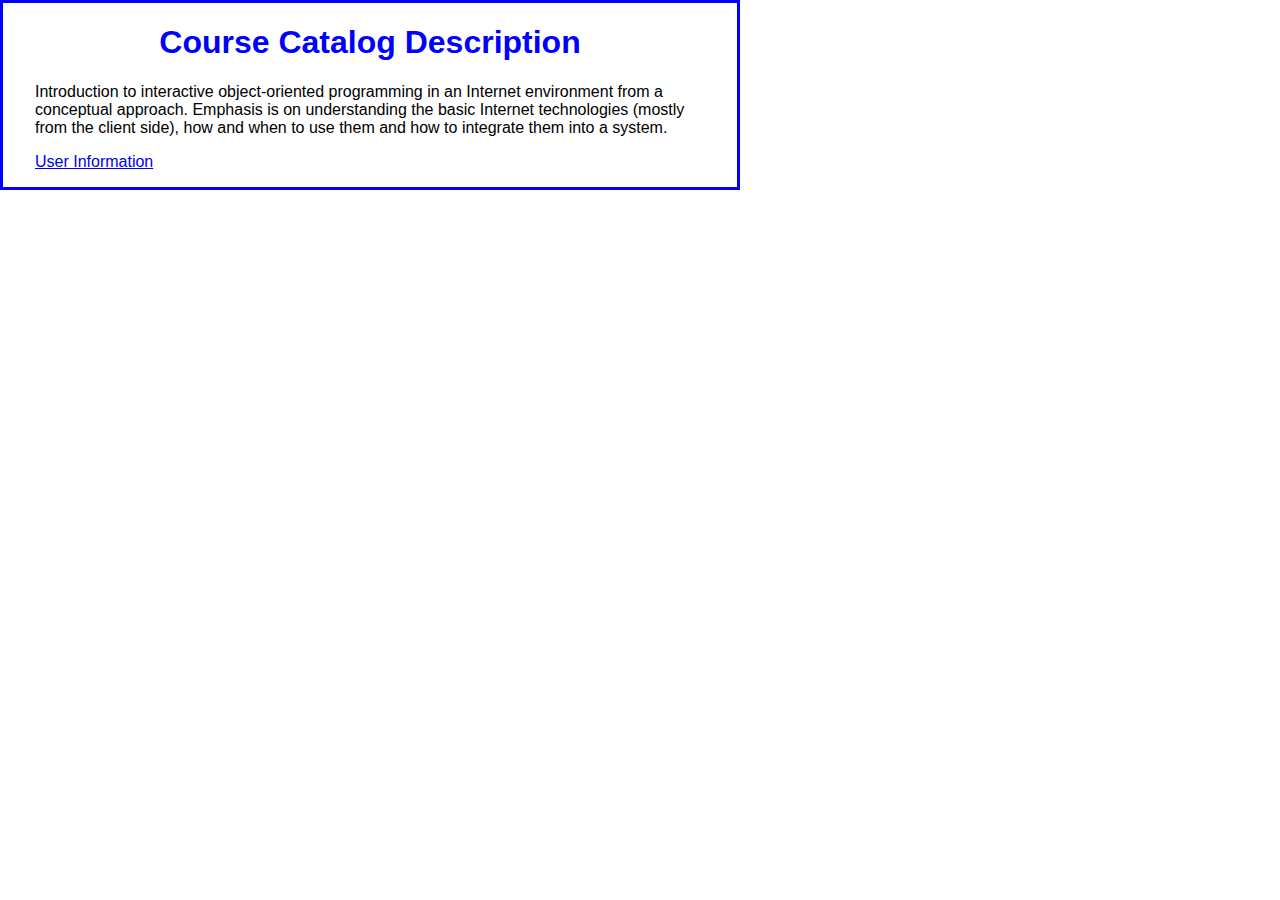
<file: Lab01/index.html>
<!DOCTYPE html>

<html lang="en" xmlns="http://www.w3.org/1999/xhtml">
<head>
	<meta charset="utf-8" />
	<link rel="stylesheet" href="styles.css" />
	<title>Welcome to IT 2320 � Interactive Internet Programming </title>
</head>
<body>
	<main>
		<h1 class="header">Course Catalog Description</h1>
		
			  <p id="para1">Introduction to interactive object-oriented programming in an Internet environment from a
			  conceptual approach. Emphasis is on understanding the basic Internet technologies (mostly
			  from the client side), how and when to use them and how to integrate them into a system.</p>
		<a href="userinfo.html">User Information</a>
	</main>

</body>
</html>
</file>
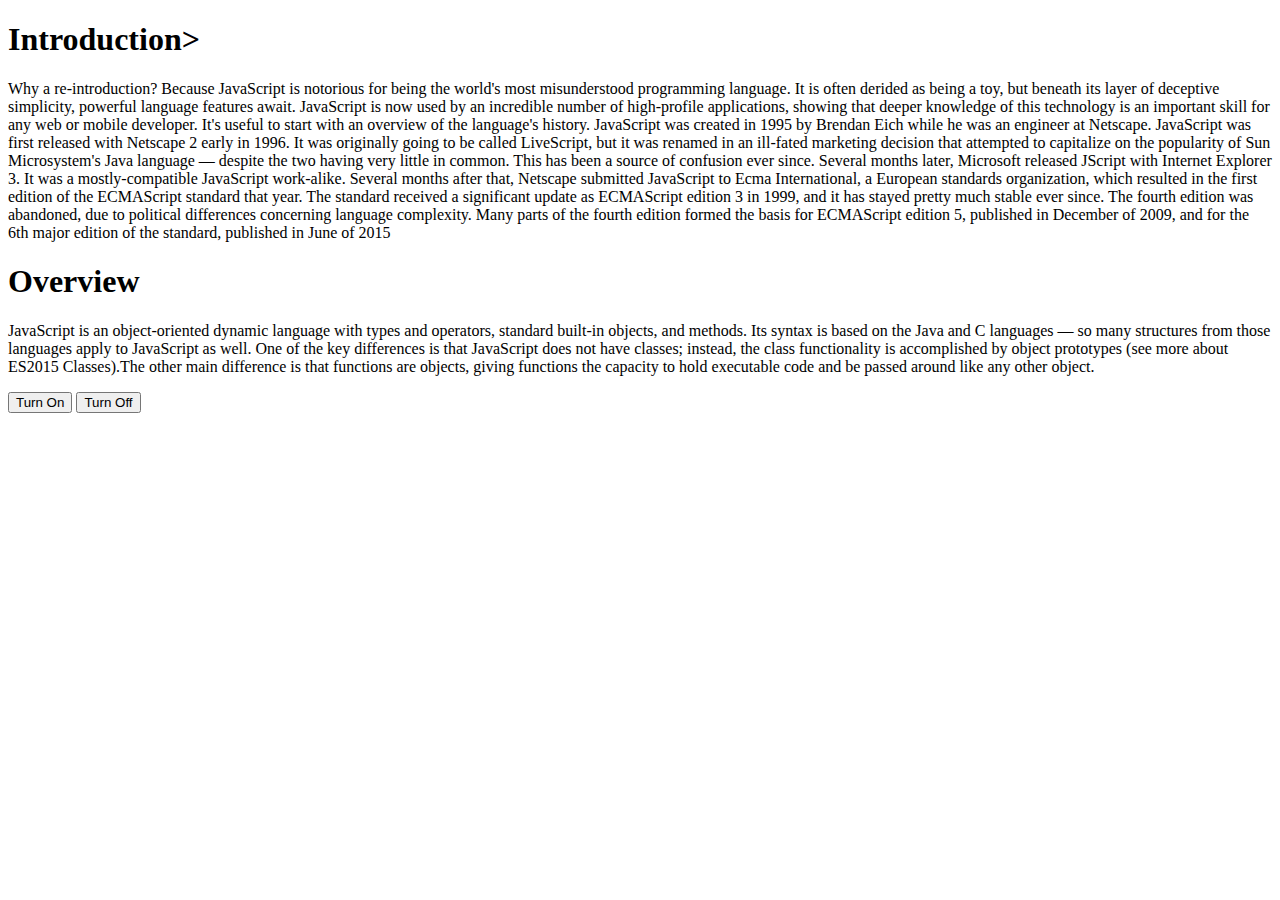
<file: HTMLPage1.html>
﻿<!DOCTYPE html>

<html lang="en" xmlns="http://www.w3.org/1999/xhtml">
<head>
	<style>
         .highlight { background-color: yellow; }
    </style>
	<script>
		var $ = function () 
		  { return document.getElementById(id);  } 

		var highlightParagraph = function()
		{
			var h1 = this;
			var paragraphs = h1.nextElementSibling;
			paragraphs = document.getElementsByTagName("p"); 
			for (i = 0; i < p.length; i++) 
			{
			paragraphs[i].setAttribute("class", "highlight");
			}
		}
		
		var changeParagraphRed = function () 
		{ 
		  var paragraphs = document.getElementsByTagName("p"); 

			for (i = 0; i < paragraphs.length; i++) 
			{
			paragraphs[i].setAttribute("style", "color:red");
			}
		} 

		var changeParagraphBack = function () 
		{ 
		  var paragraphs = document.getElementsByTagName("p"); 

			for (i = 0; i < paragraphs.length; i++) 
			{
			paragraphs[i].removeAttribute("style", "color:red");
			}
		} 

		var changeHeaderBackground = function () 
		{ 
		  var headers = document.getElementsByTagName("h1"); 

			for (i = 0; i < headers.length; i++) 
			{
			headers[i].setAttribute("class", "highlight");
			}
		}

		window.onload = function () 
		{
			$("changeColor").onclick = changeParagraphRed, changeHeaderBackground;
			$("changeBack").onclick = changeParagraphBack;
			
			var get = $("get");
			var h1Elements = get.getElementsByTagName("h1");
			for(var i = 0; i<h1Elements.length; i++){
			h1Elements[i].onclick = highlight;}
			h1Elements[0].firstChild.focus();
		}

		
		// Step 1 - when a user clicks on a header, change the class attribute of the
		// next element to .highlight window.onload = function () 
		//{ // assign functions to events for the buttons below. //Here's an example: 
		//$("changeRed").onclick = changeParagraphRed; }
	</script>
    <meta charset="utf-8" />
    <title></title>
</head>
<body>
<h1 onclick="highlightParagraph()">Introduction></h1>
<p>Why a re-introduction? Because JavaScript is notorious for being the world's most misunderstood programming language. It is often derided as being a toy, but beneath its layer of deceptive simplicity, powerful language features await. JavaScript is now used by an incredible number of high-profile applications, showing that deeper knowledge of this technology is an important skill for any web or mobile developer.

It's useful to start with an overview of the language's history. JavaScript was created in 1995 by Brendan Eich while he was an engineer at Netscape. JavaScript was first released with Netscape 2 early in 1996. It was originally going to be called LiveScript, but it was renamed in an ill-fated marketing decision that attempted to capitalize on the popularity of Sun Microsystem's Java language — despite the two having very little in common. This has been a source of confusion ever since.

Several months later, Microsoft released JScript with Internet Explorer 3. It was a mostly-compatible JavaScript work-alike. Several months after that, Netscape submitted JavaScript to Ecma International, a European standards organization, which resulted in the first edition of the ECMAScript standard that year. The standard received a significant update as ECMAScript edition 3 in 1999, and it has stayed pretty much stable ever since. The fourth edition was abandoned, due to political differences concerning language complexity. Many parts of the fourth edition formed the basis for ECMAScript edition 5, published in December of 2009, and for the 6th major edition of the standard, published in June of 2015</p>
<h1>Overview</h1>
<p>
JavaScript is an object-oriented dynamic language with types and operators, standard built-in objects, and methods. Its syntax is based on the Java and C languages — so many structures from those languages apply to JavaScript as well. One of the key differences is that JavaScript does not have classes; instead, the class functionality is accomplished by object prototypes (see more about ES2015 Classes).The other main difference is that functions are objects, giving functions the capacity to hold executable code and be passed around like any other object.</p>
<input type="button"  value="Turn On" onclick="changeParagraphRed()", "changeHeaderBackground()" />
<input type="button"  value="Turn Off" onclick="changeParagraphBack()"  />
</body>
</html>
</file>
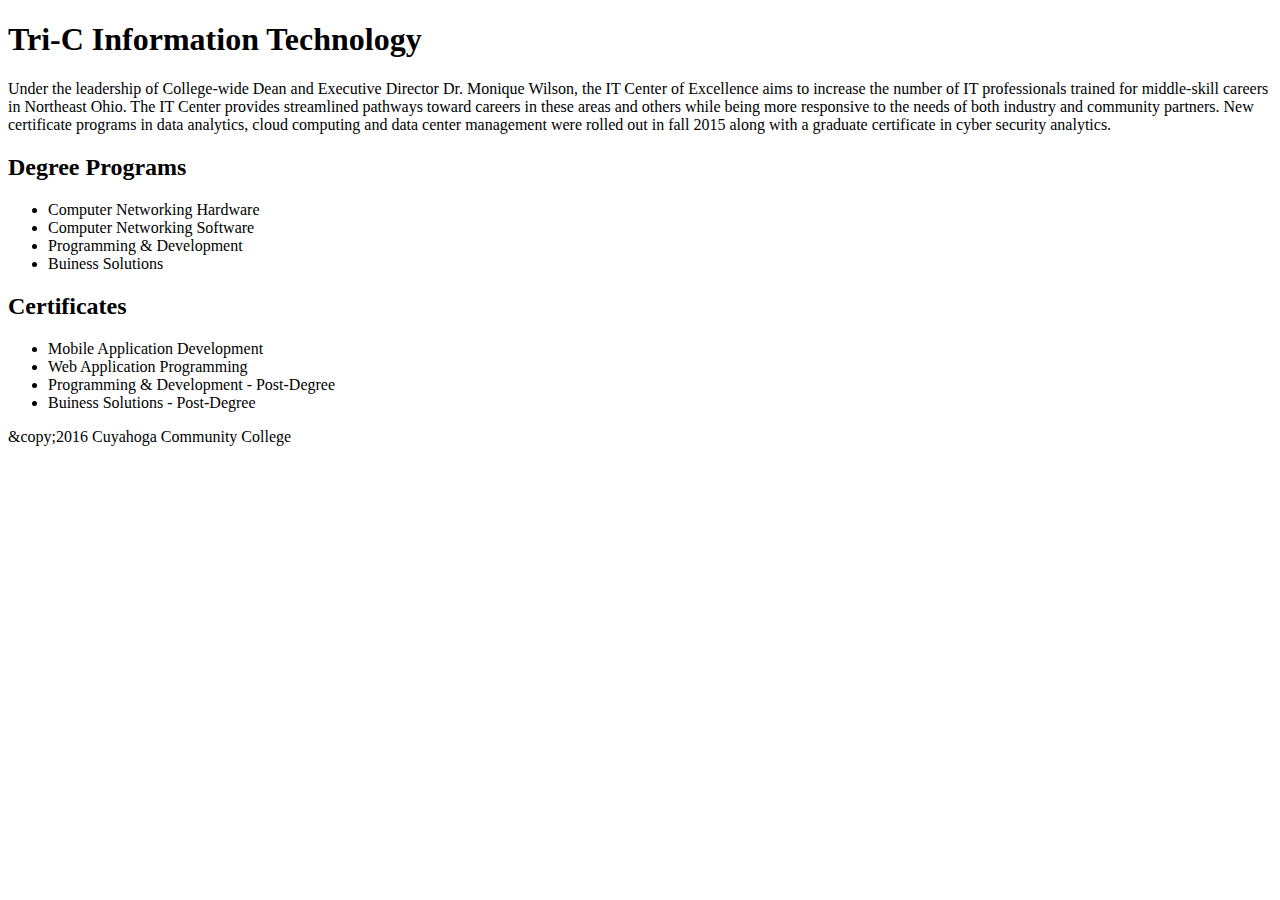
<file: Lab05.html>
﻿<!DOCTYPE html>
<html>
<head>
    <title>Lab 5</title>
	<meta charset="utf-8" />
    <script src="https://ajax.googleapis.com/ajax/libs/jquery/3.2.1/jquery.min.js"></script>
    <script>
        // Modify the following event to use jQuery's (document).ready function.
        $(document).ready(function() {
            // Modify the following line of code to use jQuery's .text() method.
            $("#footer").text("&copy;2016 Cuyahoga Community College");
        // Add a .hover event here.  Within the .hover, call addClass and removeClass to set the class attribute for programs.
        $("li").hover(
			function() {
				$(this).addClass("highlight");
				},
			function() {
				$(this).removeClass("highlight");
				}	
			);
			$("#certificates").click(function() {
				$("#certificateList").hide();
				});
		});
    </script>
    <style>
        .highlight { background-color: gold; }
        li { width:auto; }
    </style>
</head>
<body>
    <h1>Tri-C Information Technology</h1>
    <div class="info">Under the leadership of College-wide Dean and Executive Director Dr. Monique Wilson, the IT Center of Excellence aims to increase the number of IT professionals trained for middle-skill careers in Northeast Ohio.
        The IT Center provides streamlined pathways toward careers in these areas and others while being more responsive to the needs of both industry and community partners. New certificate programs in data analytics, cloud computing and data center management were rolled out in fall 2015 along with a graduate certificate in cyber security analytics. 
    </div>
    <h2>Degree Programs</h2>
    <div>
        <ul>
            <li>Computer Networking Hardware</li>
            <li>Computer Networking Software</li>
            <li>Programming & Development</li>
            <li>Buiness Solutions</li>
        </ul>
    </div>
    <h2 id="certificates">Certificates</h2>
    <div id="certificates">
        <ul id="certificateList">
            <li>Mobile Application Development</li>
            <li>Web Application Programming</li>
            <li>Programming & Development - Post-Degree</li>
            <li>Buiness Solutions - Post-Degree</li>
        </ul>
    </div>
    <!-- Add a form that allows users to enter their email address here -->
    <div id="footer">
        
    </div>
</body>
</html>
</file>
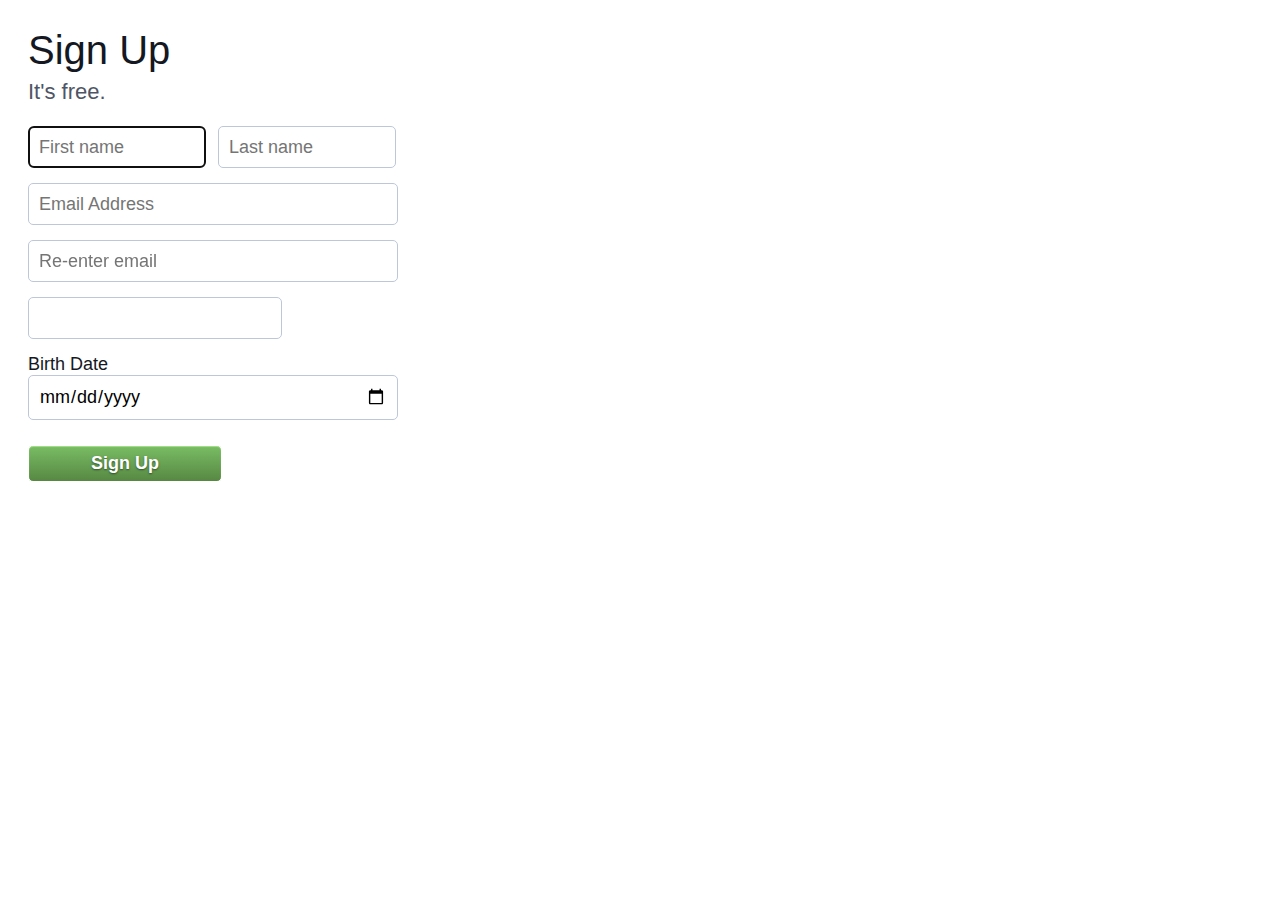
<file: Lab07-HTMLValidate.html>
﻿<!DOCTYPE html>
<html>
<head>
    <link rel="stylesheet" href="Lab07.css">
</head>
<body>
    <form action="https://www.w3schools.com/action_page_post.php" method="post">
        <div class="formLayout">
            <div id="divh1">Sign Up</div>
            <div id="divh2" class="lineLayout">It's free.</div>
            <div class="lineLayout">
                <input type="text" id="firstName" name="firstName" placeholder="First name" class="smallinput" 
                       required pattern="{/^A/} + b]" title="Abdcs"/ required autofocus>&nbsp;&nbsp;
                <input type="text" id="lastName" name="lastName" placeholder="Last name" class="smallinput" required/>
            </div>
            <div class="lineLayout">
                <input type="text" id="emailAddress" title="email address" name="emailAddress" placeholder="Email Address" class="biginput" required/>
            </div>
            <div class="lineLayout">
                <input type="text" id="emailVerify" placeholder="Re-enter email" class="biginput" required/>
            </div>
            <div class="lineLayout">
                <input type="tel" id="phone" name="phone" required
					pattern="\d{3}[\-]\d[3][\-]\d{4}"
					title="Must be 999-999-9999" />
            </div>
            <div class="lineLayout">
                <label for="birthdate">Birth Date</label><br />
                <input type="date" id="birthdate" name="birthdate" placeholder="Birth Date" class="biginput" required/>
            </div>
            <div class="lineLayout">
                <button type="submit">Sign Up</button>
            </div>
        </div>
    </form>
</body>
</html>
</file>
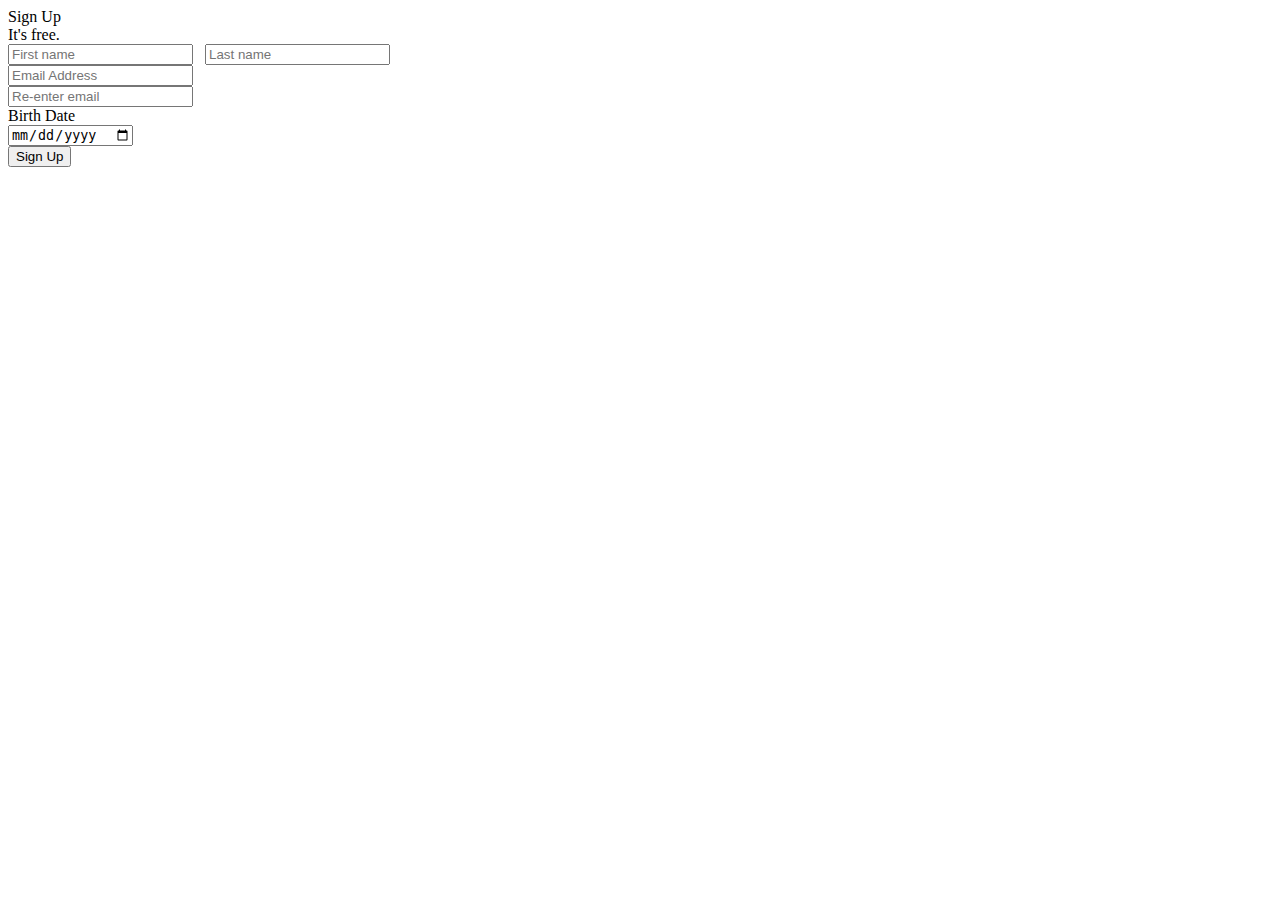
<file: Lab07-jQueryValidate.html>
﻿<!DOCTYPE html>
<html>
<head><style></style>
    <script src="https://ajax.googleapis.com/ajax/libs/jquery/3.2.1/jquery.min.js"></script>
    <script>
        $(document).ready(fucntion(){
            $("#signup").submit(
            function (event) {
                alert('validating form');
                var isValid = true;
                var namePattern = /[a-zA-Z]{3,}/;
                if (document.getElementById("firstName").value == "") {
                    document.getElementById("errorFirstName").innerHTML = "First Name" +
                        "cannot be empty";
                    isValid = false;
                }
                else if (!namePattern.test(document.getElementById("firstName").value)) {
                    document.getElementById("errorFirstName").innerHTML = "First Name must" +
                        "be 3 characters long";
                    isValid = false;
                }
            });
        //return isValid;
            if (!isValid) {
                event.preventDefault();
            }
        }
    });
    </script>
</head>
<body>
    <form action="https://www.w3schools.com/action_page_post.php" method="post">
        <div class="formLayout">
            <div id="divh1">Sign Up</div>
            <div id="divh2" class="lineLayout">It's free.</div>
            <div class="lineLayout">
                <input type="text" id="firstName" name="firstName" placeholder="First name" class="smallinput" />&nbsp;&nbsp;
                <input type="text" id="lastName" name="lastName" placeholder="Last name" class="smallinput" />
            </div>
            <div class="lineLayout">
                <input type="text" id="emailAddress" name="emailAddress" placeholder="Email Address" class="biginput" />
            </div>
            <div class="lineLayout">
                <input type="text" id="emailVerify" placeholder="Re-enter email" class="biginput" />
            </div>
            <div class="lineLayout">
                <label for="birthdate">Birth Date</label><br />
                <input type="date" id="birthdate" name="birthdate" placeholder="Birth Date" class="biginput" />
            </div>
            <div class="lineLayout">
                <button type="submit" id="signup">Sign Up</button>
            </div>
        </div>
    </form>
</body>
</html>
</file>
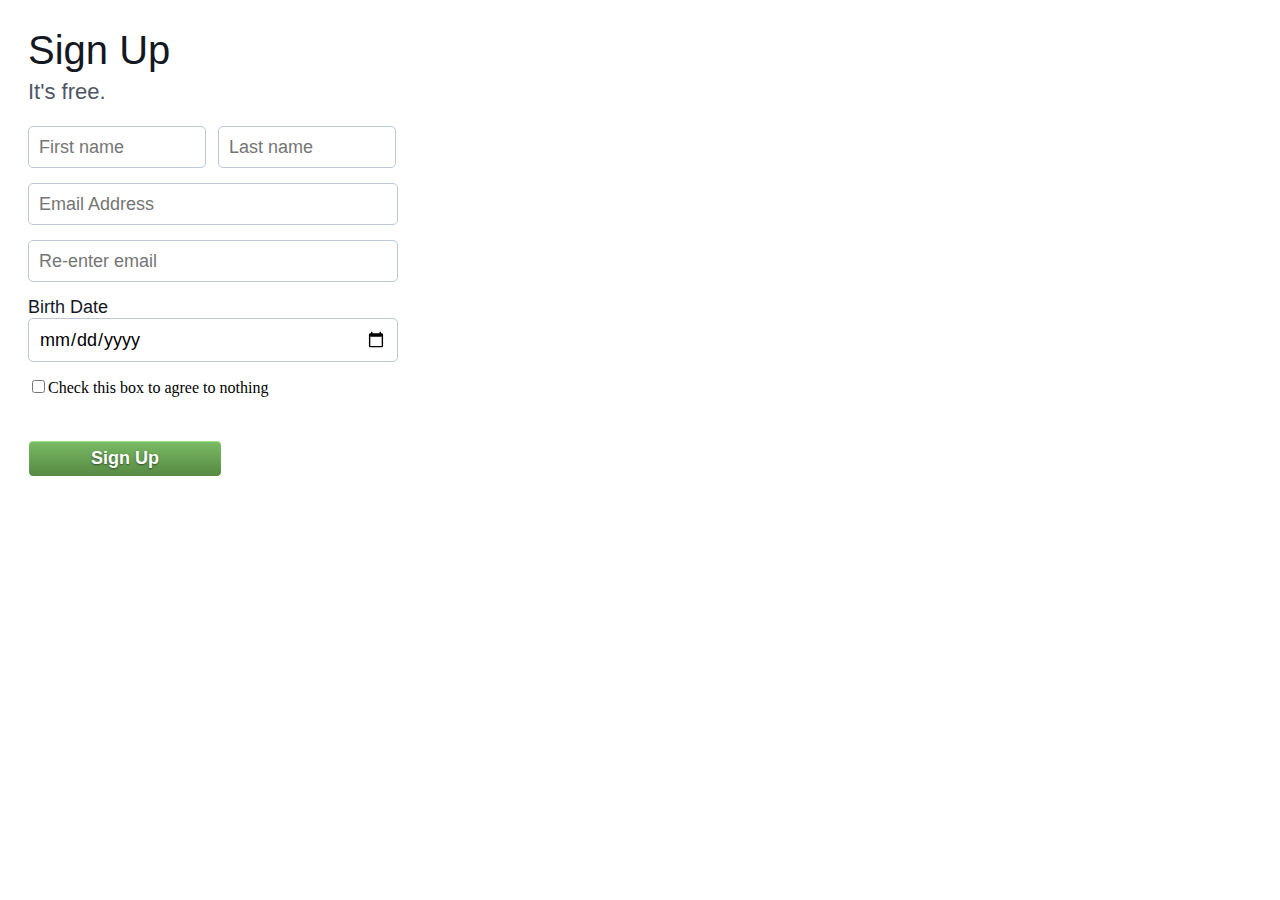
<file: Lab07-JSValidate.html>
﻿<!DOCTYPE html>
<html>
<head>
	<link rel="stylesheet" href="Lab07.css">
    <script src="https://ajax.googleapis.com/ajax/libs/jquery/3.2.1/jquery.min.js"></script>
	<script>
		function validateForm() {
			alert('validating form');
			var checkBox = $("input[name='agree']:checked").value();
			var isValid = true;
			if  (!checkBox.test(document.getElementById("agree").value())) {
				document.getElementById("errorCheckBox").innerHTML = "Check box cannot be empty";
                isValid = false;
			}
			else {		
				return isValid;
			}
			if (document.getElementById("firstName").value == "") {
                document.getElementById("errorFirstName").innerHTML = "First Name" +
                    "cannot be empty";
                isValid = false;
            }
			else {
				return isValid;
			}
		
	}
	</script>

</head>
<body>
    <form action="https://www.w3schools.com/action_page_post.php" 
          method="post" onsubmit="return validateForm()">
        <div class="formLayout">
            <div id="divh1">Sign Up</div>
            <div id="divh2" class="lineLayout">It's free.</div>
            <div class="lineLayout">
                <input type="text" id="firstName" name="firstName" placeholder="First name" class="smallinput" />&nbsp;&nbsp;
                <input type="text" id="lastName" name="lastName" placeholder="Last name" class="smallinput" /> <span id="errorFirstName" class="error">&nbsp;</span>
            </div>
            <div class="lineLayout">
                <input type="text" id="emailAddress" name="emailAddress" placeholder="Email Address" class="biginput" />
            </div>
            <div class="lineLayout">
                <input type="text" id="emailVerify" placeholder="Re-enter email" class="biginput" />
            </div>
            <div class="lineLayout">
                <label for="birthdate">Birth Date</label><br />
                <input type="date" id="birthdate" name="birthdate" placeholder="Birth Date" class="biginput" />
            </div>
			<div class="lineLayout">
				<input type="checkbox" name="agree" value="Agree">Check this box to agree to nothing<br /> <span id="errorCheckBox" class="error">&nbsp;</span>           
            </div>
            <div class="lineLayout">
                <button type="submit" input type="submit" onsubmit="return validateForm()" method="post">Sign Up</button>
            </div>
        </div>
    </form>
</body>
</html>
</file>
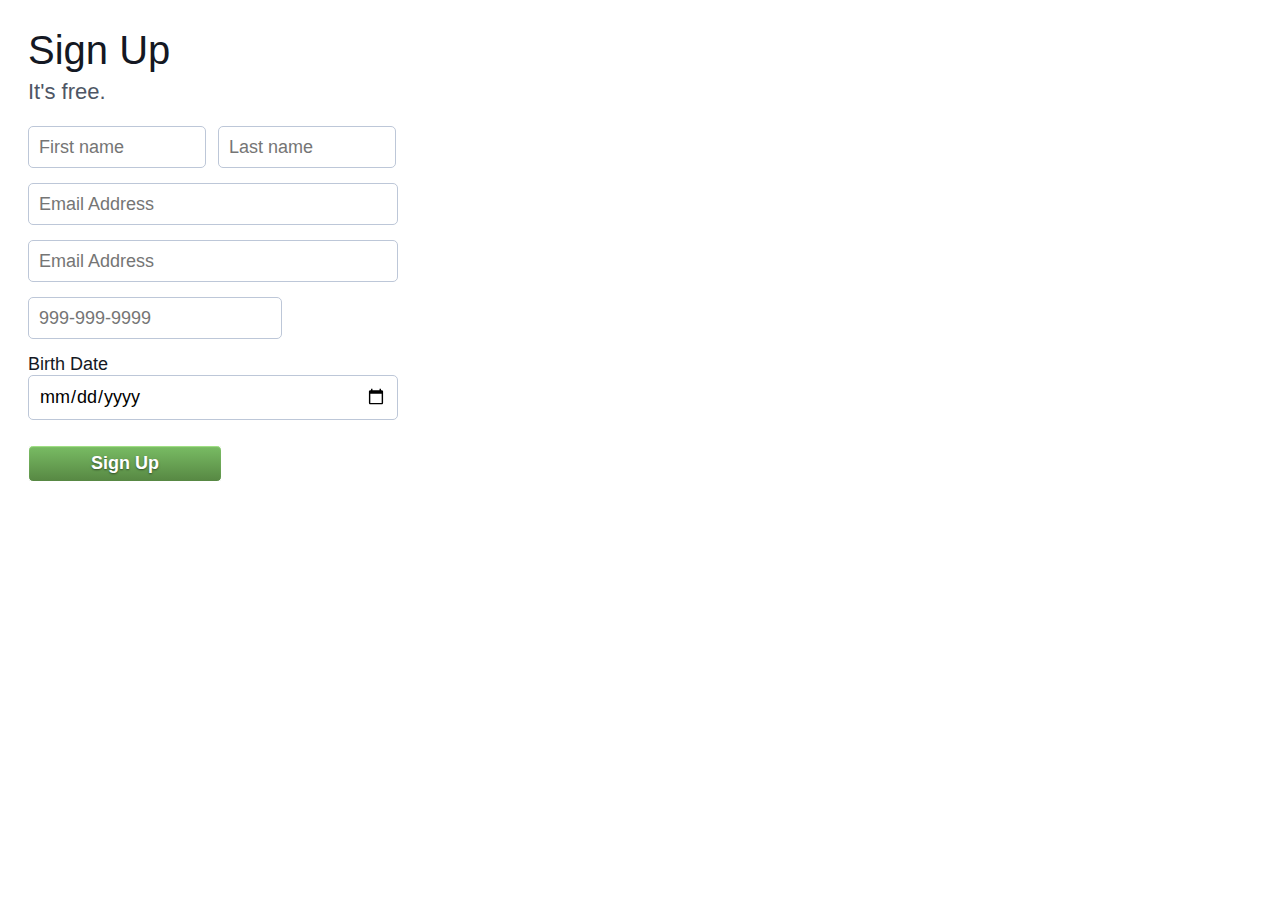
<file: Lab07Validate.html>
﻿<!DOCTYPE html>
<html>
<head>
    <style>
        #divh1 {
            color: #141823;
            font-family: 'Freight Sans Bold', 'lucida grande',tahoma,verdana,arial,sans-serif;
            font-size: 40px;
            font-weight: normal;
            white-space: nowrap;
            margin-bottom: 5px;
        }

        #divh2 {
            color: #4e5665;
            font-family: 'Freight Sans', 'lucida grande',tahoma,verdana,arial,sans-serif;
            font-size: 22px;
            font-weight: normal;
            line-height: 28px;
            margin-bottom: 5px;
        }

        input {
            font-size: 18px;
            padding: 8px 10px;
            border-color: #bdc7d8;
            border-radius: 5px;
            border: 1px solid #bdc7d8;
            font-family: helvetica, arial, sans-serif;
            line-height: 1.34;
            position: relative;
        }

        label {
            font-family: 'Freight Sans Bold', 'lucida grande',tahoma,verdana,arial,sans-serif;
            color: #141823;
            font-size: 18px;
            font-weight: normal;
        }

        .smallinput {
            width: 156px;
        }

        .biginput {
            width: 348px;
        }

        .formLayout {
            text-align: left;
            width: 440px;
            padding: 20px;
        }

        .lineLayout {
            padding-bottom: 15px;
        }

        button {
            background: linear-gradient(#79bc64, #578843);
            text-decoration: none;
            font-family: 'Freight Sans Bold', helvetica, arial, sans-serif !important;
            font-size: 18px;
            font-weight: bold !important;
            text-rendering: optimizelegibility;
            margin-top: 10px;
            margin-bottom: 10px;
            min-width: 194px;
            padding: 7px 20px;
            text-align: center;
            box-shadow: inset 0 1px 1px #a4e388;
            border-color: #3b6e22 #3b6e22 #2c5115;
            border: 1px solid;
            border-radius: 5px;
            color: #fff;
            cursor: pointer;
            position: relative;
            text-shadow: 0 1px 2px rgba(0,0,0,.5);
        }
    </style>
</head>
<body>
    <form action="https://www.w3schools.com/action_page_post.php" method="post">
        <div class="formLayout">
            <div id="divh1">Sign Up</div>
            <div id="divh2" class="lineLayout">It's free.</div>
            <div class="lineLayout">
                <input type="text" id="firstName" name="firstName" placeholder="First name" class="smallinput" />&nbsp;&nbsp;
                <input type="text" id="lastName" name="lastName" placeholder="Last name" class="smallinput" />
            </div>
            <div class="lineLayout">
                <input type="text" id="emailAddress" name="emailAddress" placeholder="Email Address" class="biginput" />
            </div>
            <div class="lineLayout">
                <input type="text" id="emailAddress" name="emailAddress" placeholder="Email Address" class="biginput" />
            </div>
            <div class="lineLayout">
                <input type="tel" id="phone" name="phone" placeholder="999-999-9999" />
            </div>
            <div class="lineLayout">
                <label for="birthdate">Birth Date</label><br />
                <input type="date" id="birthdate" name="birthdate" placeholder="Birth Date" class="biginput" />
            </div>
            <div class="lineLayout">
                <button type="submit">Sign Up</button>
            </div>
        </div>
    </form>
</body>
</html>
</file>
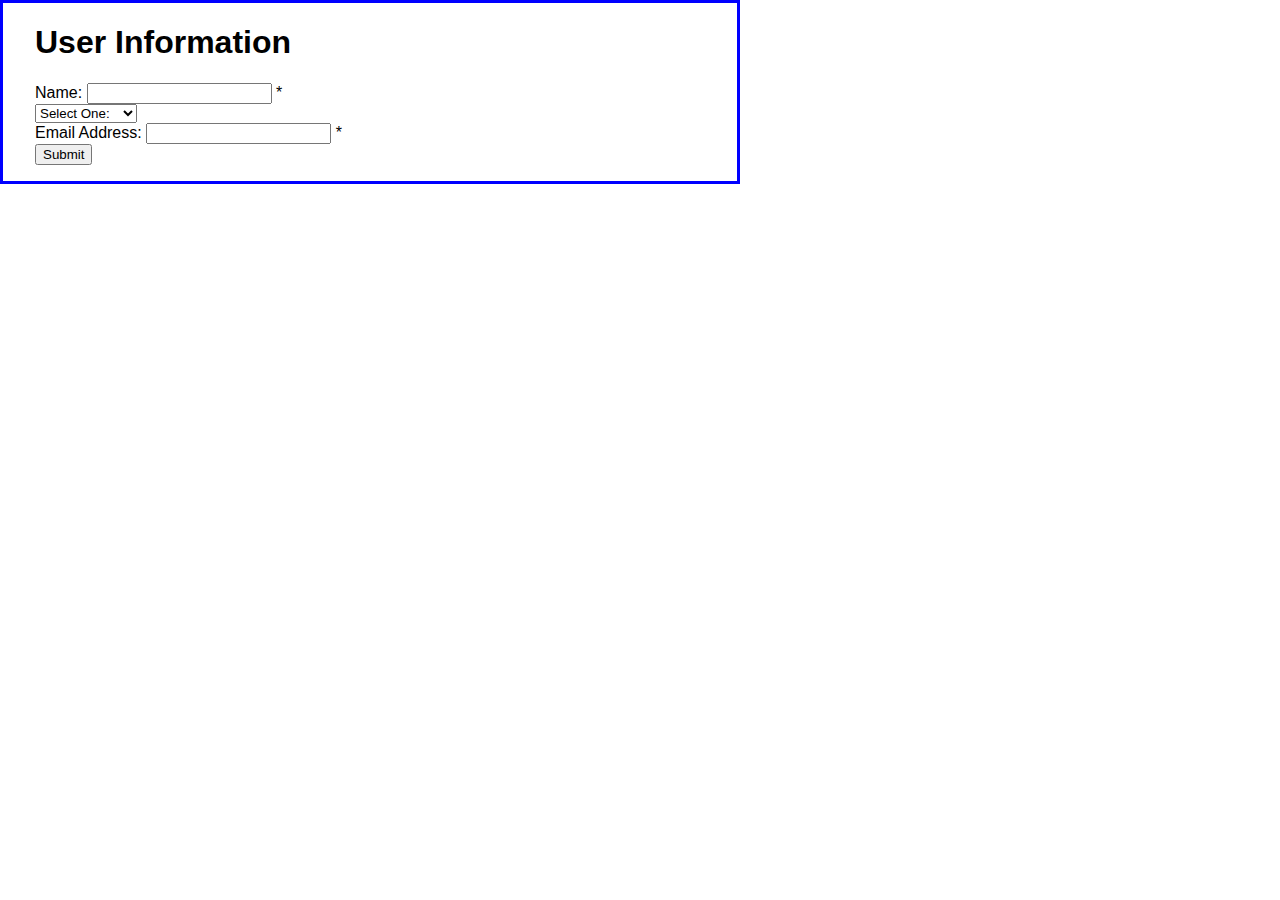
<file: Lab01/userinfo.html>
﻿<!DOCTYPE html>

<html lang="en" xmlns="http://www.w3.org/1999/xhtml">
<head>
    <meta charset="utf-8" />
    <link rel="stylesheet" href="styles.css" />
    <title>Welcome to IT 2320 – Interactive Internet Programming </title>
</head>
<body>
    <main>
        <h1>User Information</h1>
        <form id="user_form" name="user_form"
              action="submit.html" method="get">
            <label for="user_name">Name:</label>
            <input type="text" id="user_name" name="user_name" />
            <span id="user_name_error">*</span><br>

            <select name="select_one">
                <option value="volvo">Select One:</option>
                <option value="saab">Gen Ed</option>
                <option value="fiat">Development</option>
                <option value="audi">Programming</option>
            </select><br />
        
            <label for="email_address">Email Address:</label>
            <input type="text" id="email_address" name="email_address" />
            <span id="email_address_error">*</span><br>

            <input type="button" id="submit" value="Submit" />
        </form>
    </main>

</body>
</html>
</file>
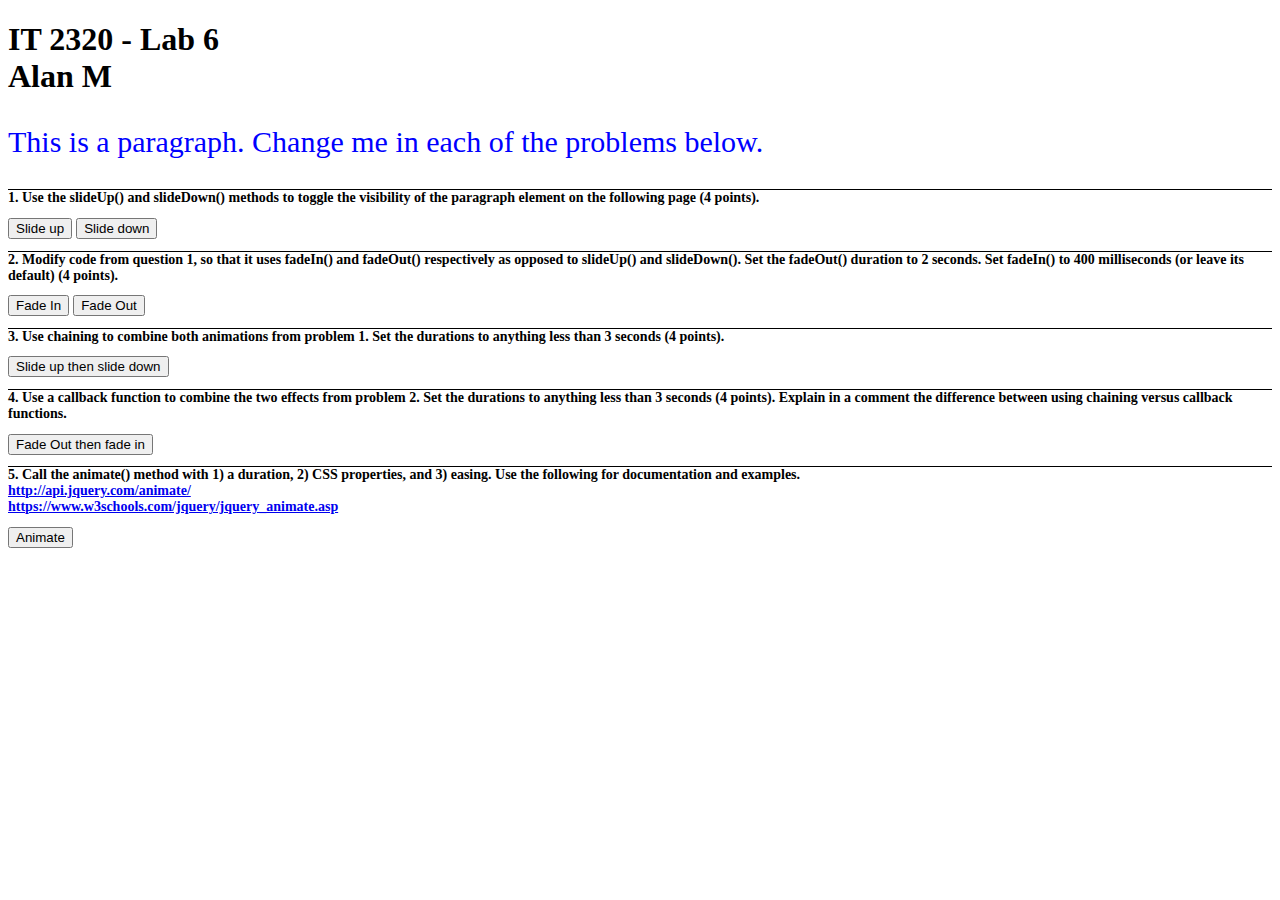
<file: Lab06/Lab06.html>
﻿<!DOCTYPE html>
<html>
<head>
<style>
    h2 { border-top: solid thin; font-size: 14px; }
    p {font-size: 30px; color: blue;position:relative;}
</style>
<script src="https://ajax.googleapis.com/ajax/libs/jquery/3.2.1/jquery.min.js"></script>
<script>
	$(document).ready(function(){
    // Problem 1 (add code for each problem below)
    $("#btnSlideUp").click(function(){
        $("p").slideUp();
    });
    $("#btnSlideDown").click(function(){
        $("p").slideDown();

    });// Problem 2
	$("#btnFadeIn").click(function(){
		$("p").fadeIn(400);
	});
	$("#btnFadeOut").click(function(){
		$("p").fadeOut(2000);

	});// Problem 3
	$("#btnSideUpDown").click(function(){
		$("p").slideUp(1000).slideDown(1000);
		
	});// Problem 4
	$("#btnFadeOutIn").click(function(){
		$("p").fadeOut(2000, function() {
				$("p").fadeIn(400);
			});
	});/*The difference between chaining and callback functions is that chaining is that an event can be run or clicked
		two or three times without interupting the cycle of events in queue; 
		in callback, if the event is ran more than once before complete, the queue for the next event will start before 
		the first event is complete, due to the cycle of the callback method for the first event.*/
	
	});// Problem 5
	$("btnAnimate").click(function(){
	     $("p").animate({ fontSize: "275%", left: "+=250"}, 2000);
		//animation complete
	});

</script>
</head>

<body>
<h1><b>IT 2320 - Lab 6</b><br>Alan M</h1>
<!--Note that all effects and animations will apply to this paragraph!-->


<p>This is a paragraph. Change me in each of the problems below.</p>

<h2>1. Use the slideUp() and slideDown() methods to toggle the visibility of the 
    paragraph element on the following page (4 points).
    </h2>
<button id="btnSlideUp">Slide up</button>
<button id="btnSlideDown">Slide down</button>

<h2>2. Modify code from question 1, so that it uses fadeIn() and fadeOut() respectively 
    as opposed to slideUp() and slideDown().  Set the fadeOut() duration to 2 seconds.  
    Set fadeIn() to 400 milliseconds (or leave its default) (4 points). </h2>
<button id="btnFadeIn">Fade In</button>
<button id="btnFadeOut">Fade Out</button>

<h2>
3. Use chaining to combine both animations from problem 1.  Set the durations to anything less than 3 seconds (4 points).
 </h2>
<button id="btnSideUpDown">Slide up then slide down</button>

<h2>
4.	Use a callback function to combine the two effects from problem 2. 
Set the durations to anything less than 3 seconds (4 points).  
Explain in a comment the difference between using chaining versus callback functions. </h2>
<button id="btnFadeOutIn">Fade Out then fade in</button>

<h2>
5. Call the  animate() method with 1) a duration, 2) CSS properties, and 3) easing.  Use the following
for documentation and examples. <br> 
<a href="http://api.jquery.com/animate/" target="_blank">http://api.jquery.com/animate/</a><br>
<a href="https://www.w3schools.com/jquery/jquery_animate.asp" target="_blank">https://www.w3schools.com/jquery/jquery_animate.asp</a>
</h2>
<button id="btnAnimate">Animate</button>

</body>
</html>
</file>
<file: Lab01/styles.css>
﻿body{
    font-family: Arial;
    background-color: white;
    margin: 0;
    width: 670px;
    padding: 0 2em 1em;
    border: 3px solid blue;
}
.header {
    text-align: center;
    color: blue;
}
#para1{
    color: black;
}
a:hover{
    color: red;
}
</file>
<file: Lab07.css>
﻿#divh1 {
            color: #141823;
            font-family: 'Freight Sans Bold', 'lucida grande',tahoma,verdana,arial,sans-serif;
            font-size: 40px;
            font-weight: normal;
            white-space: nowrap;
            margin-bottom: 5px;
        }
        #divh2 {
            color: #4e5665;
            font-family: 'Freight Sans', 'lucida grande',tahoma,verdana,arial,sans-serif;
            font-size: 22px;
            font-weight: normal;
            line-height: 28px;
            margin-bottom: 5px;
        }
        input {
            font-size: 18px;
            padding: 8px 10px;
            border-color: #bdc7d8;
            border-radius: 5px;
            border: 1px solid #bdc7d8;
            font-family: helvetica, arial, sans-serif;
            line-height: 1.34;
            position: relative;
        }
        label {
            font-family: 'Freight Sans Bold', 'lucida grande',tahoma,verdana,arial,sans-serif;
            color: #141823;
            font-size: 18px;
            font-weight: normal;
        }
        .smallinput {
            width: 156px;
        }
        .biginput {
            width: 348px;
        }
        .formLayout {
            text-align: left;
            width: 440px;
            padding: 20px;
        }
        .lineLayout {
            padding-bottom: 15px;
        }
        button {
            background: linear-gradient(#79bc64, #578843);
            text-decoration: none;
            font-family: 'Freight Sans Bold', helvetica, arial, sans-serif !important;
            font-size: 18px;
            font-weight: bold !important;
            text-rendering: optimizelegibility;
            margin-top: 10px;
            margin-bottom: 10px;
            min-width: 194px;
            padding: 7px 20px;
            text-align: center;
            box-shadow: inset 0 1px 1px #a4e388;
            border-color: #3b6e22 #3b6e22 #2c5115;
            border: 1px solid;
            border-radius: 5px;
            color: #fff;
            cursor: pointer;
            position: relative;
            text-shadow: 0 1px 2px rgba(0,0,0,.5);
        }
</file>
